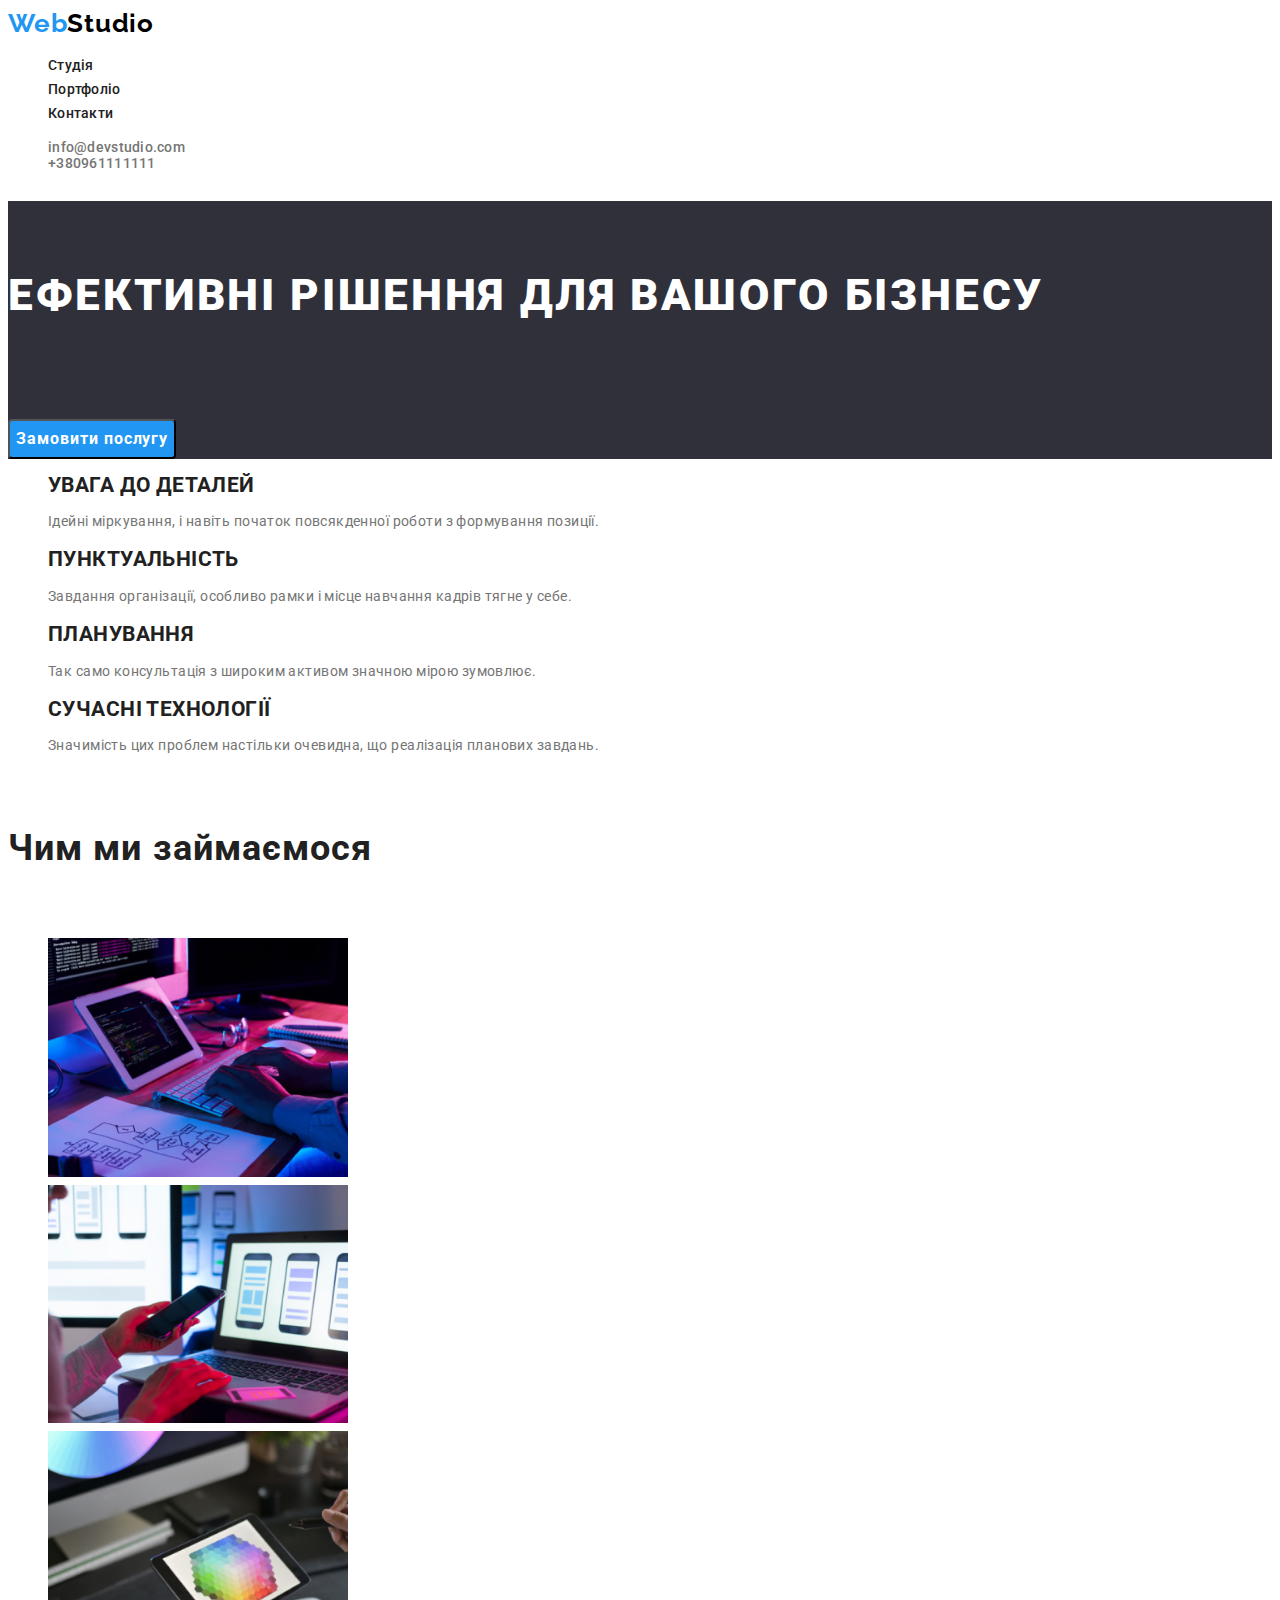
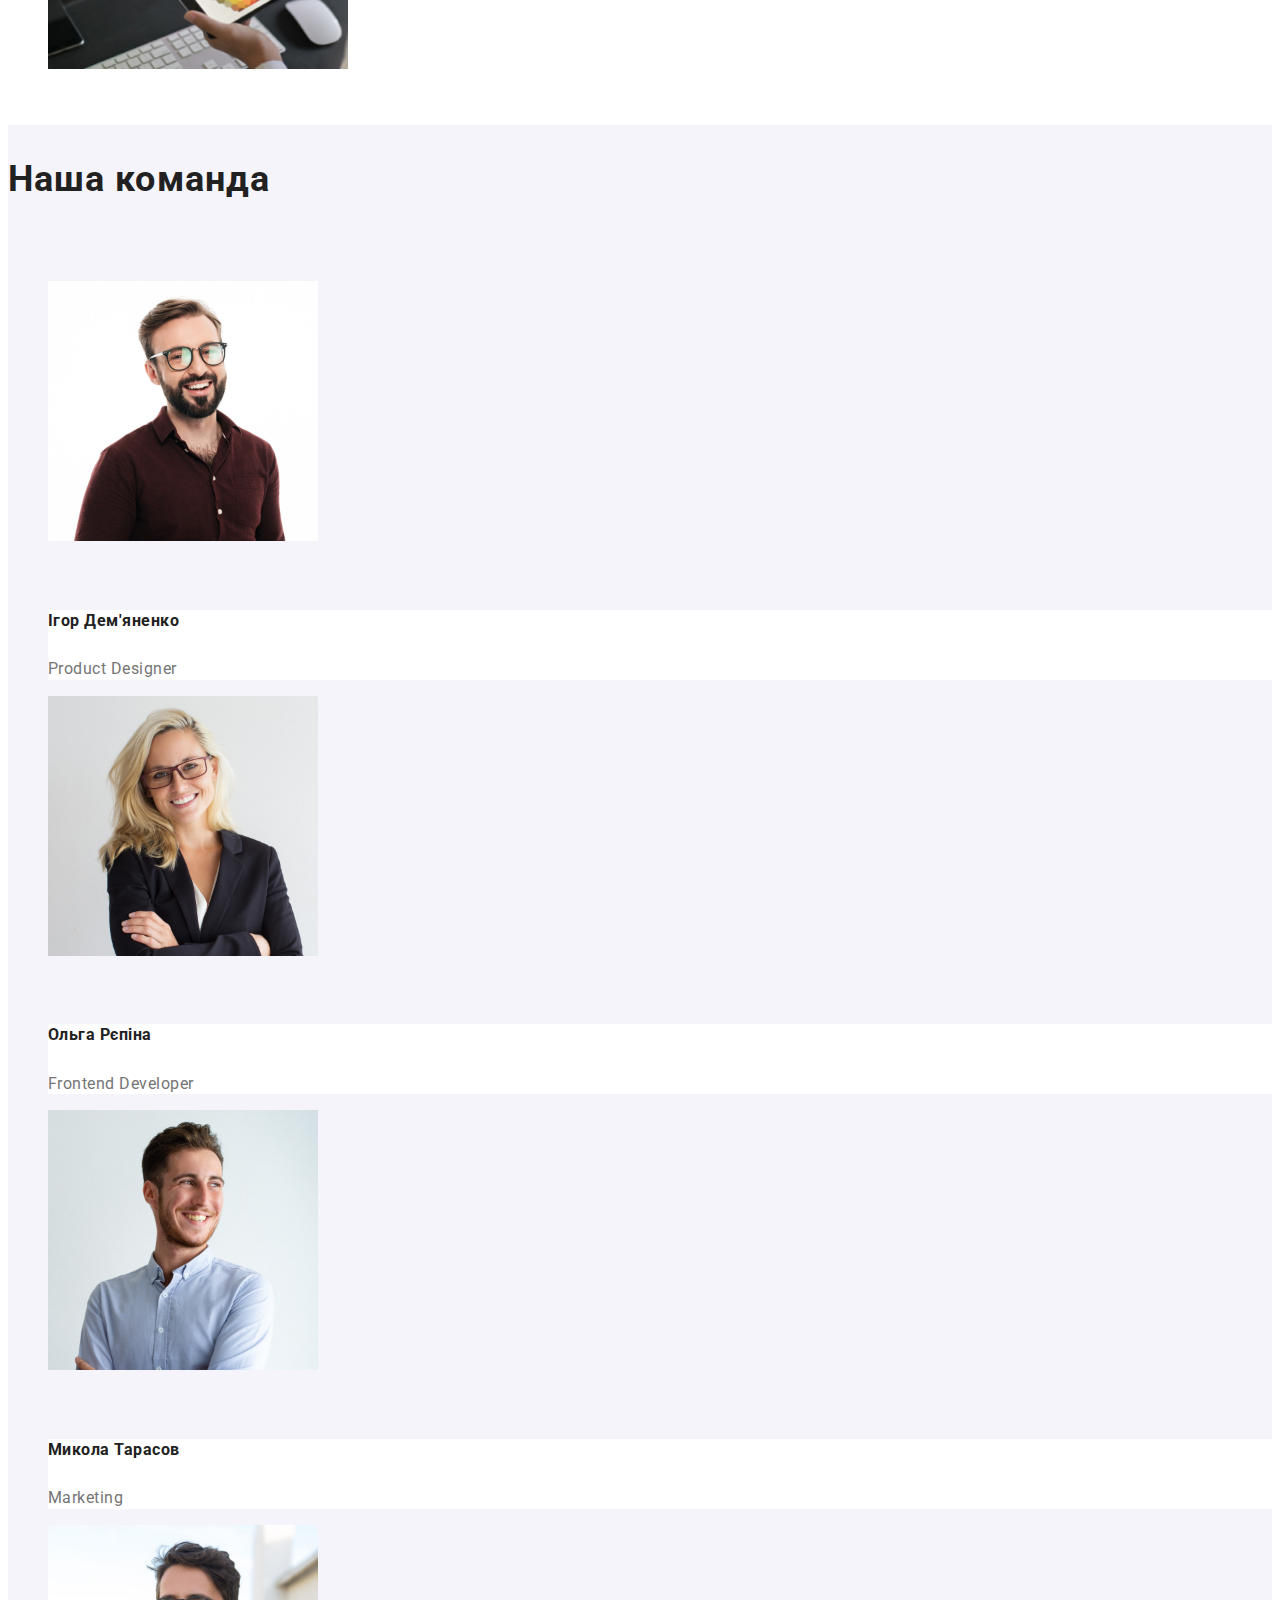
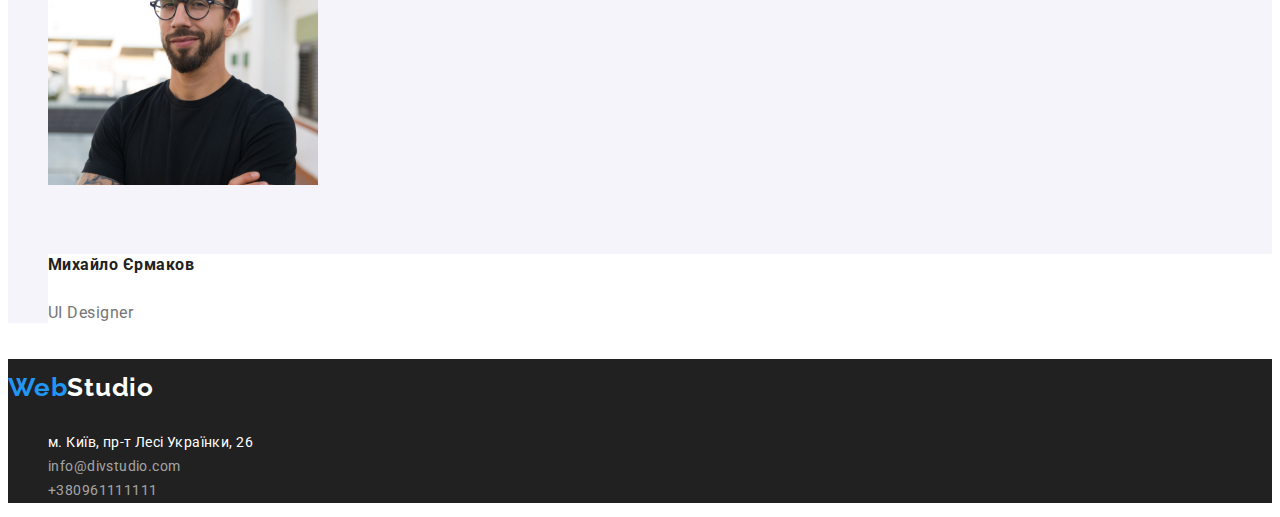
<file: index.html>
<!DOCTYPE html>
<html lang="uk">
  <head>
    <meta charset="UTF-8" />
    <meta http-equiv="X-UA-Compatible" content="IE=edge" />
    <meta name="viewport" content="width=device-width, initial-scale=1.0" />
    <title>Document</title>
    <link rel="stylesheet" href="./css/styles.css">
    <link rel="preconnect" href="https://fonts.googleapis.com">
<link rel="preconnect" href="https://fonts.gstatic.com" crossorigin>
<link href="https://fonts.googleapis.com/css2?family=Raleway:wght@700&family=Roboto:wght@400;500;700;900&display=swap" rel="stylesheet">
  </head>
  <body>
    <header class="header">
      <nav class="nav">
         
          <a class="logo" href="./index.html">Web<span class="logo-link">Studio</span></a>

          <ul class="nav-list link">
          <li><a class="nav-list-item link current" href="./index.html">Студія</a></li>
          <li><a class="nav-list-item link" href="./portfolio.html">Портфоліо</a></li>
          <li><a class="nav-list-item link" href="#">Контакти</a></li>
        </ul>
      </nav>

      <ul class="contact-list link">
        <li><a class="header-contact-link" href="mailto:info@devstudio.com">info@devstudio.com</a></li>
        <li><a class="header-contact-link" href="tel:+380961111111">+380961111111</a>
</li>
      </ul>
    </header>
    <main>
      <section class="hero">
        <h1 class="hero-title">Ефективні рішення для вашого бізнесу</h1>
        <button type="button" class="button">Замовити послугу</button>
      </section>
      <section class="features">
        <ul class="features-list">
          <li>
            <h2 class="features-title">Увага до деталей</h2>
            <p class="features-info">Ідейні міркування, і навіть початок повсякденної роботи з формування позиції.</p>
          </li>
          <li>
            <h2 class="features-title">Пунктуальність</h2>
            <p class="features-info">Завдання організації, особливо рамки і місце навчання кадрів тягне у себе.</p>
          </li>
          <li>
            <h2 class="features-title">Планування</h2>
            <p class="features-info">Так само консультація з широким активом значною мірою зумовлює.</p>
          </li>
          <li>
            <h2 class="features-title">Сучасні технології</h2>
            <p class="features-info">Значимість цих проблем настільки очевидна, що реалізація планових завдань.</p>
          </li>
        </ul>
      </section>
      <section class="occupation">
        <h3 class="occupation-title">Чим ми займаємося</h3>
        <ul class="occupation-list">
          <li>
            <img src="./images/box1.jpeg" alt="Людина набирає інформацію на планшеті" width="300" />
          </li>
          <li>
            <img src="./images/box2.jpeg" alt="Людина з ноутбуком та планшетом" width="300" />
          </li>
          <li>
            <img src="./images/box3.jpeg" alt="Людина працює на планшеті" width="300" />
          </li>
        </ul>
      </section>
      <section class="team"> 
        <h4 class="team-title">Наша команда</h4>
        <ul class="team-list">
          <li>
            <img src="./images/productdesigner.jpeg" alt="Ігор Дем'яненко" width="270" />
            <div class="team-info">
              <h5 class="name">Ігор Дем'яненко</h5>
            <p class="proffesion" lang="en">Product Designer</p>
          </div>
          </li>
          <li>
            <img src="./images/frontenddeveloper.jpeg" alt="Ольга Рєпіна" width="270">
            <div class="team-info">
            <h5 class="name">Ольга Рєпіна</h5>
            <p class="proffesion" lang="en">Frontend Developer</p>
          </div>
          </li>
          <li>
            <img src="./images/marketing.jpeg" alt="Микола Тарасов" width="270" />
            <div class="team-info">
            <h5 class="name">Микола Тарасов</h5>
            <p class="proffesion" lang="en">Marketing</p>
          </div>
          </li>
          <li>
            <img src="./images/uidesigner.jpeg" alt="Михайло Єрмаков" width="270" />
            <div class="team-info">
            <h5 class="name">Михайло Єрмаков</h5>
            <p class="proffesion" lang="en">UI Designer</p>
          </div>
          </li>
        </ul>
      </section>
    </main>
    <footer class="footer">
      <a class="logo" href="./index.html">Web<span class="logo-link-footer">Studio</span></a>
      <address>
        <ul class="footer-adress">
          <li>
            <a href="https://www.google.com.ua/maps/place/%D0%B1%D1%83%D0%BB%D1%8C%D0%B2%D0%B0%D1%80+%D0%9B%D0%B5%D1%81%D1%96+%D0%A3%D0%BA%D1%80%D0%B0%D1%97%D0%BD%D0%BA%D0%B8,+26,+%D0%9A%D0%B8%D1%97%D0%B2,+02000/@50.4265807,30.5361971,17z/data=!3m1!4b1!4m5!3m4!1s0x40d4cf0e033ecbe9:0x57a4dffefec77da0!8m2!3d50.4265807!4d30.5383859?hl=uk"
              class="contact-link">
              <span class="adress-link">м. Київ, пр-т Лесі Українки, 26</span>
            </a>
          </li>
          <li>
            <a class="email" href="mailto:info@devstudio.com">info@divstudio.com</a>
          </li>
          <li>
            <a class="tel" href="tel:+380961111111">+380961111111</a>
          </li>
        </ul>
      </address>
    </footer>
  </body>
</html>
</file>
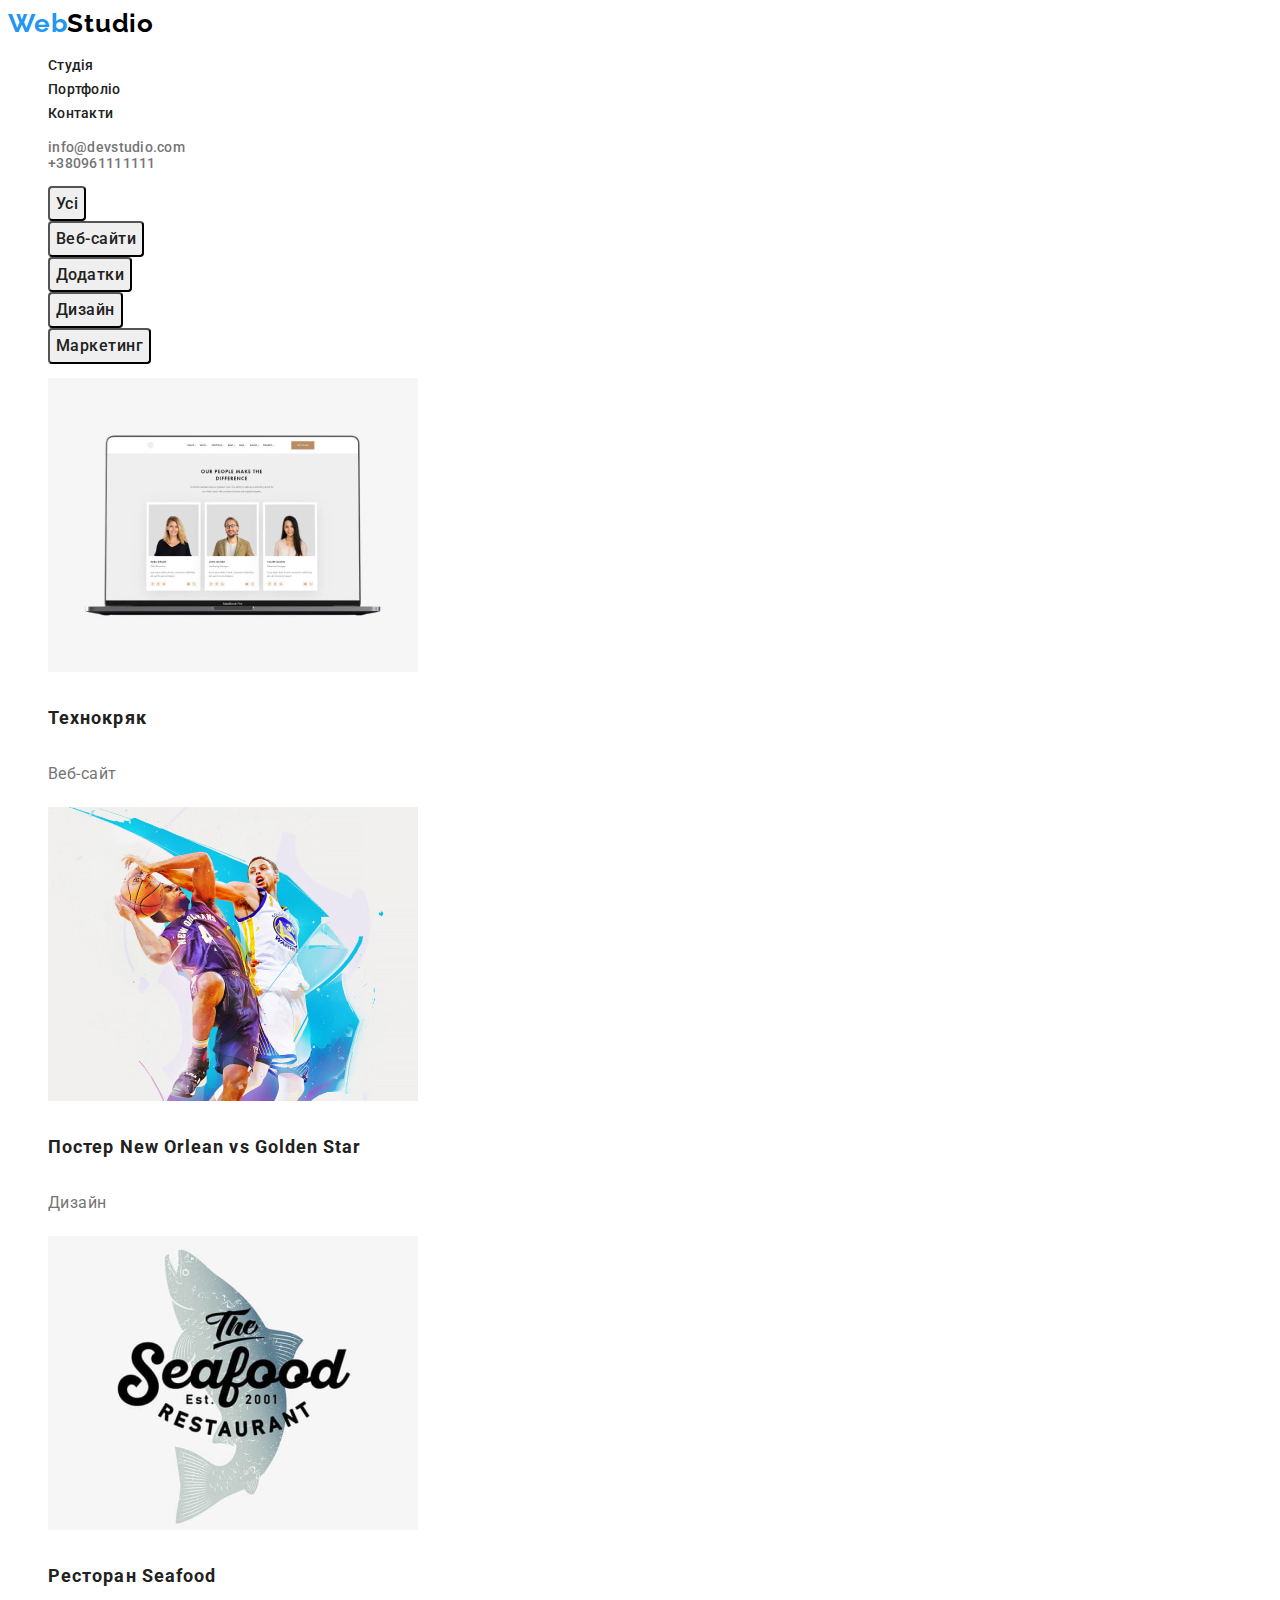
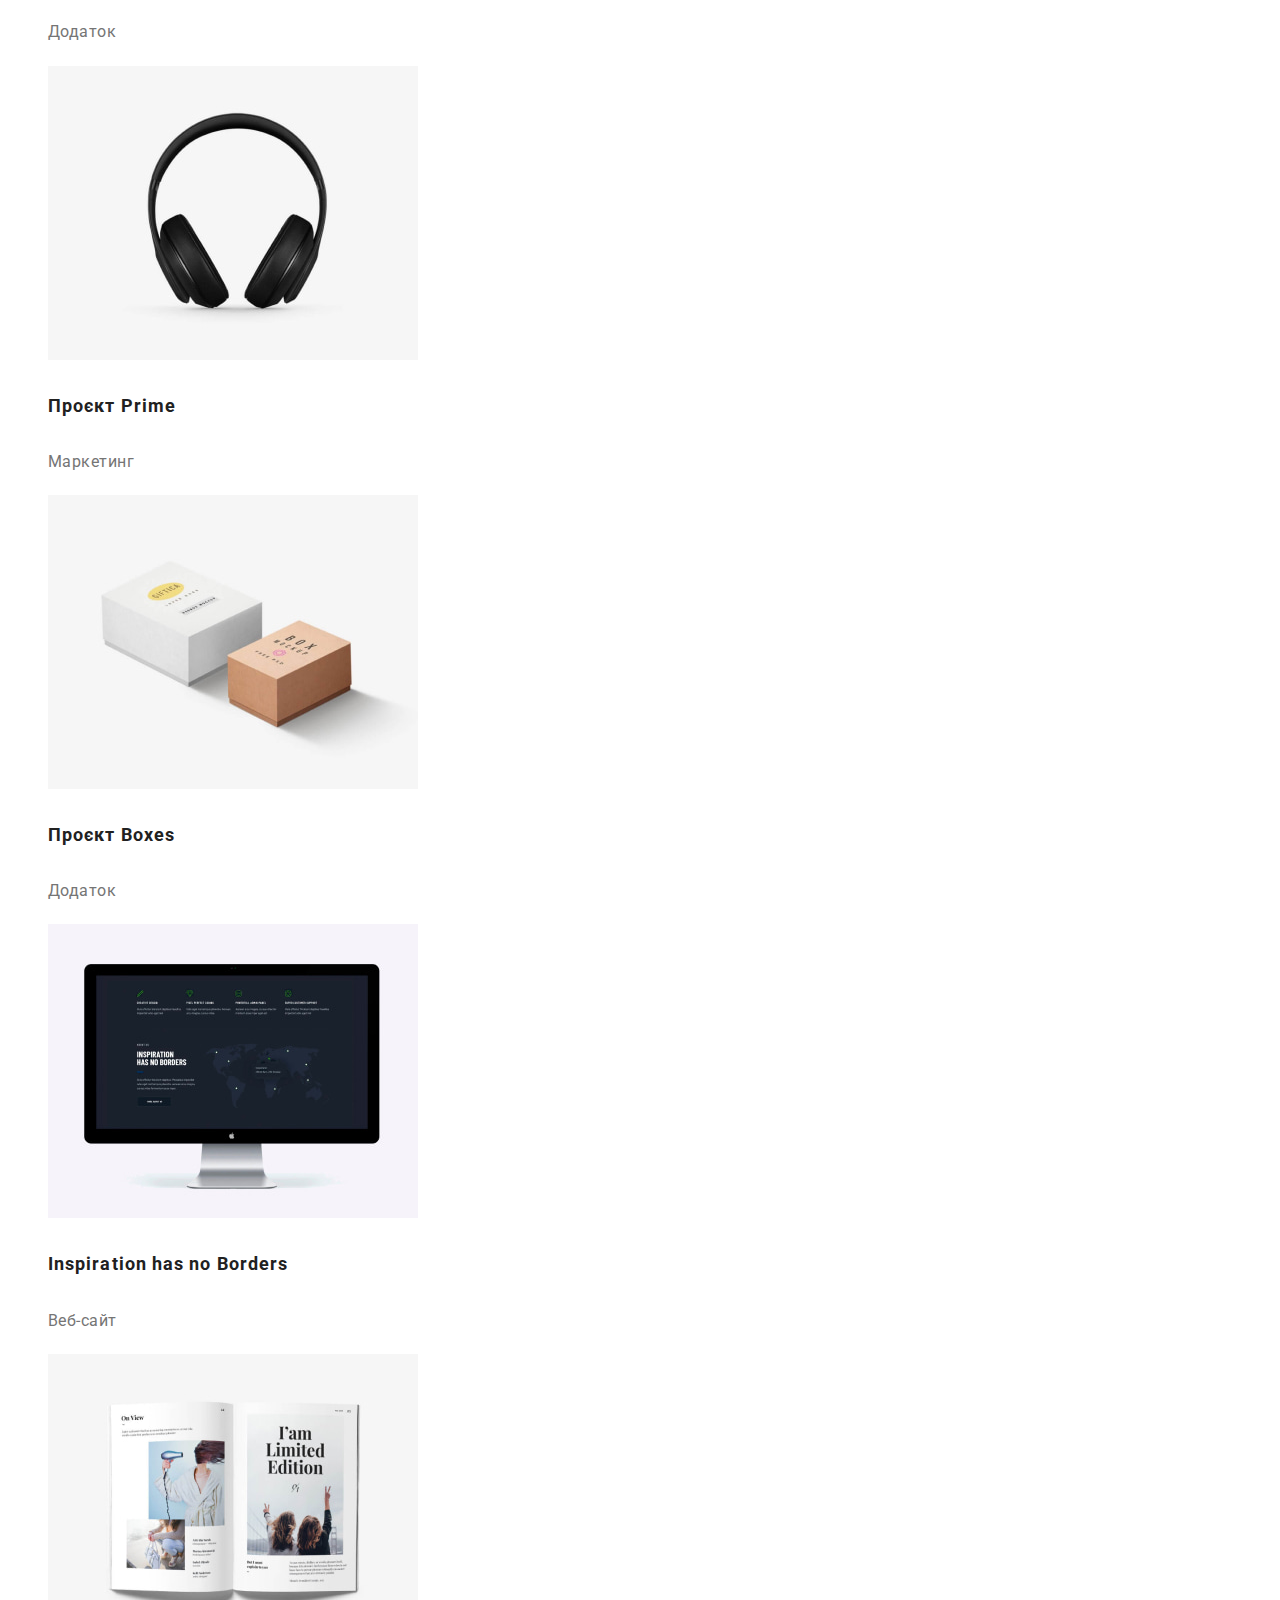
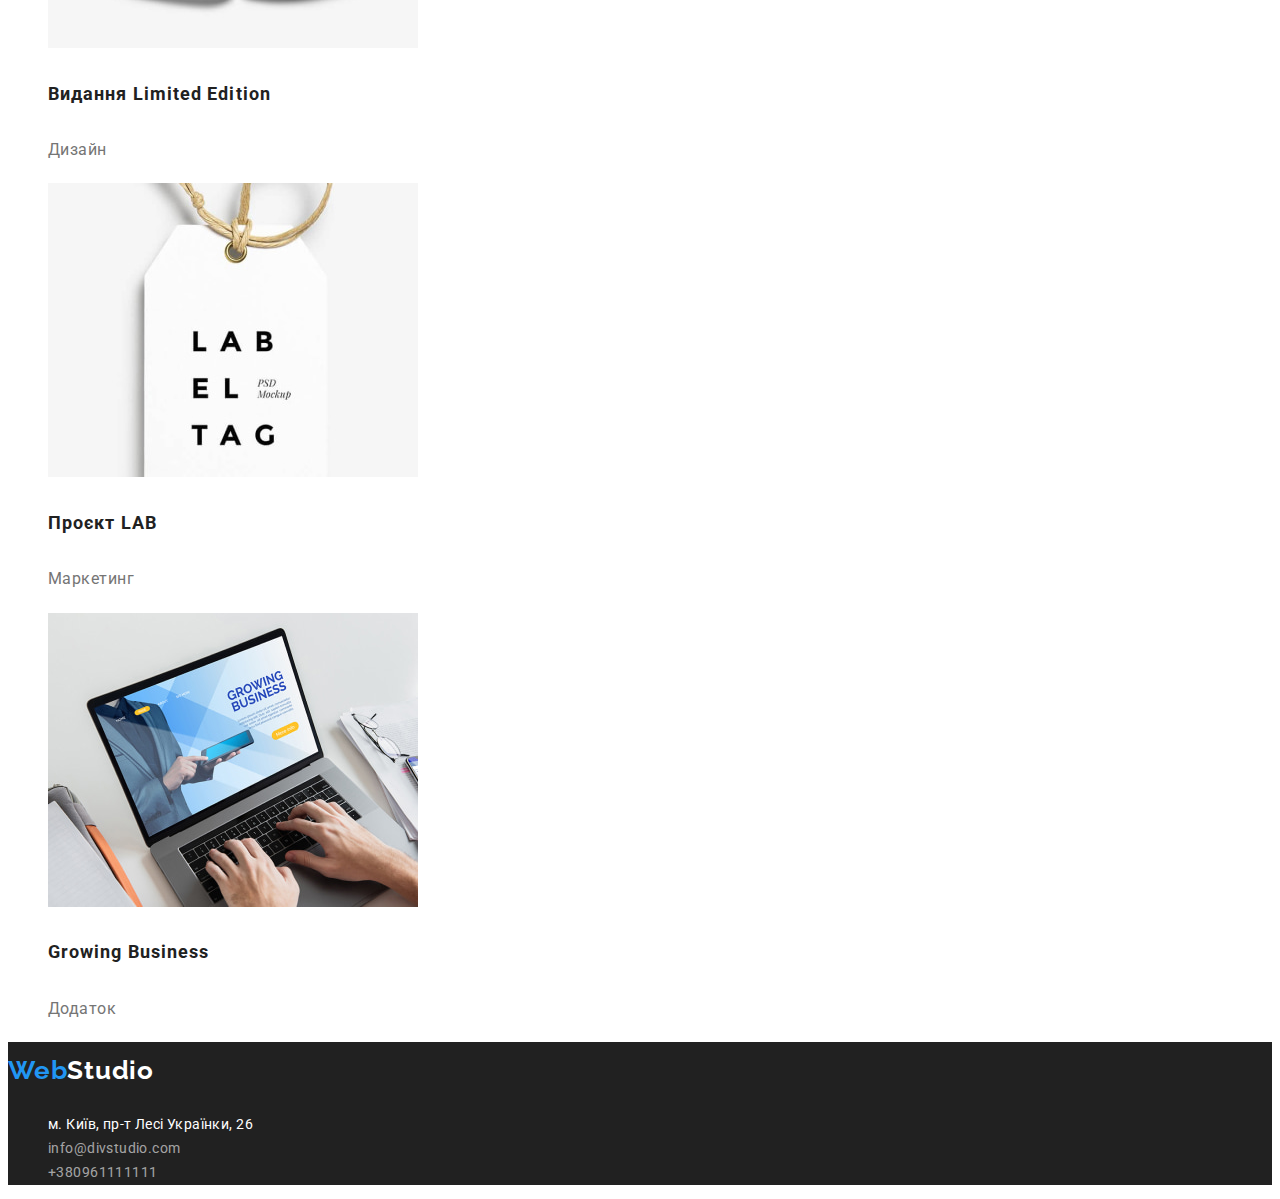
<file: portfolio.html>
<!DOCTYPE html>
<html lang="uk">
  <head>
    <meta charset="UTF-8" />
    <meta http-equiv="X-UA-Compatible" content="IE=edge" />
    <meta name="viewport" content="width=device-width, initial-scale=1.0" />
    <title>Портфоліо</title>
    <link rel="stylesheet" href="./css/styles.css" />
    <link rel="preconnect" href="https://fonts.googleapis.com">
<link rel="preconnect" href="https://fonts.gstatic.com" crossorigin>
<link href="https://fonts.googleapis.com/css2?family=Raleway:wght@700&family=Roboto:wght@400;500;700;900&display=swap" rel="stylesheet">
  </head>
  <body>
    <header class="header">
      <nav class="nav">
         
          <a class="logo" href="./index.html">Web<span class="logo-link">Studio</span></a>

          <ul class="nav-list link">
          <li><a class="nav-list-item link" href="./index.html">Студія</a></li>
          <li><a class="nav-list-item link current" href="./portfolio.html">Портфоліо</a></li>
          <li><a class="nav-list-item link" href="#">Контакти</a></li>
        </ul>
      </nav>

      <ul class="contact-list link">
        <li><a class="header-contact-link" href="mailto:info@devstudio.com">info@devstudio.com</a></li>
        <li><a class="header-contact-link" href="tel:+380961111111">+380961111111</a>
</li>
      </ul>
    </header>
    <main>
      <section class="filter-buttons">
        <h1 hidden>Портфолио</h1>
        <ul class="filter-list">
          <li><button type="button" class="filter-btn">Усі</button></li>
          <li><button type="button" class="filter-btn">Веб-сайти</button></li>
          <li><button type="button" class="filter-btn">Додатки</button></li>
          <li><button type="button" class="filter-btn">Дизайн</button></li>
          <li><button type="button" class="filter-btn">Маркетинг</button></li>
        </ul>
        <ul class="projects-list">
            <li class="projects-list-item">
                <a class="link" href="">
                <img src="./images/websitetechnokr.jpeg" alt="Веб сайт" width="370"/>
                <h2 class="project-name">Технокряк</h2>
                 <p class="descr">Веб-сайт</p></a>
            </li>
            <li class="projects-list-item">
               <a class="link" href="#">
                <img src="./images/posterneworlean.jpeg" alt="Чоловіки з баскетбольним м'ячем" width="370"/>
                <h2 class="project-name">Постер New Orlean vs Golden Star</h2>
                <p class="descr">Дизайн</p></a>
            </li>
            <li class="projects-list-item">
              <a class="link" href="#">
                <img src="./images/restseafood.jpeg" alt="Лого ресторану" width="370"/>
                <h2 class="project-name">Ресторан Seafood</h2>
                <p class="descr">Додаток</p></a>
            </li>
            <li class="projects-list-item">
              <a class="link" href="#">
                <img src="./images/projectprime.jpeg" alt="Навушники" width="370"/>
                <h2 class="project-name">Проєкт Prime</h2>
                <p class="descr">Маркетинг</p></a>
            </li>
            <li class="projects-list-item">
              <a class="link" href="#">
                <img src="./images/projectboxes.jpeg" alt="Дві коробочки" width="370"/>
                <h2 class="project-name">Проєкт Boxes</h2>
                <p class="descr">Додаток</p></a>
            </li>
            <li class="projects-list-item">
              <a class="link" href="#">
                <img src="./images/inspiration.jpeg" alt="Комп'ютер" width="370"/>
                <h2 class="project-name">Inspiration has no Borders</h2>
                <p class="descr">Веб-сайт</p></a>
            </li>
            <li class="projects-list-item">
              <a class="link" href="#">
                <img src="./images/publisherle.jpeg" alt="Відкрита книжка" width="370"/>
                <h2 class="project-name">Видання Limited Edition</h2>
                <p class="descr">Дизайн</p></a>
            </li>
            <li class="projects-list-item">
              <a class="link" href="#">
                <img src="./images/projectlab.jpeg" alt="Бірка" width="370"/>
                <h2 class="project-name">Проєкт LAB</h2>
                <p class="descr">Маркетинг</p></a>
            </li>
            <li class="projects-list-item">
              <a class="link" href="#">
                <img src="./images/growingbus.jpeg" alt="Робота за ноутбуком" width="370"/>
                <h2 class="project-name">Growing Business</h2>
                <p class="descr">Додаток</p></a>
            </li>
        </ul>
      </section>
    </main>
    <footer class="footer">
      <a class="logo" href="./index.html">Web<span class="logo-link-footer">Studio</span></a>
      <address>
        <ul class="footer-adress">
          <li>
            <a href="https://www.google.com.ua/maps/place/%D0%B1%D1%83%D0%BB%D1%8C%D0%B2%D0%B0%D1%80+%D0%9B%D0%B5%D1%81%D1%96+%D0%A3%D0%BA%D1%80%D0%B0%D1%97%D0%BD%D0%BA%D0%B8,+26,+%D0%9A%D0%B8%D1%97%D0%B2,+02000/@50.4265807,30.5361971,17z/data=!3m1!4b1!4m5!3m4!1s0x40d4cf0e033ecbe9:0x57a4dffefec77da0!8m2!3d50.4265807!4d30.5383859?hl=uk"
              class="contact-link">
              <span class="adress-link">м. Київ, пр-т Лесі Українки, 26</span>
            </a>
          </li>
          <li>
            <a class="email" href="mailto:info@devstudio.com">info@divstudio.com</a>
          </li>
          <li>
            <a class="tel" href="tel:+380961111111">+380961111111</a>
          </li>
        </ul>
      </address>
    </footer>
  </body>
</html>
</file>
<file: css/styles.css>
:root{
--primary-color: #212121;
--secondary-color: #757575;
--accent-color: #2196f3;
--secondary-accent-color: #ffffff;
--logo-color: #000000;
--adress-contact-color: rgba(255, 255, 255, 0.6);
--primary-bg-color: #F5F5F5;
--secondary-bg-color: #2f303a;
--team-bg-color: #f5f4fa;
--primary-btn-color: #f5f4fa;
--accent-hero-btn-bg-color: #188ce8;
--header-color: #FFFFFF;
--filter-btn: 0px 3px 1px rgba(0, 0, 0, 0.1), 0px 1px 2px rgba(0, 0, 0, 0.08), 0px 2px 2px rgba(0, 0, 0, 0.12);
}

body{
    font-family: 'Roboto', sans-serif;
    font-size: 14px;
    line-height: 1.71;
    color: var(--primary-color);
}
.header{
   list-style-type: none;
   text-decoration: none;
    background-color: var(--header-color);
}
.logo{
    color: var(--accent-color);
    font-family: 'Raleway',sans-serif;
    font-weight: 700;
    font-size: 26px;
    line-height:1.19;
    letter-spacing: 0.03em;
    text-decoration: none;
}
.logo-link{
    color: var(--logo-color); }
.link :hover
.link :focus
.nav-list.link{
   list-style-type: none;
    text-decoration: none;
}
.nav-list-item.link{
    font-family: 'Roboto',sans-serif;
    font-weight: 500;
    font-size: 14px;
    line-height: 1.14;
    letter-spacing: 0.02em;
    color: var(--primary-color);
    list-style-type: none;
    text-decoration: none; 
}
.link{
    list-style-type: none;
    text-decoration: none;
    color: var(--primary-color);
}
.link :hover,
.link:focus{
    color: var(--accent-color);
}
.contact-list.link{
   list-style-type: none;
    text-decoration: none;
    font-family: 'Roboto',sans-serif;
    font-style: normal;
    font-weight: 500;
    font-size: 14px;
    line-height: 1.14;
    letter-spacing: 0.02em;
    color: var(--primary-color);   
}
.header-contact-link{
    text-decoration: none;
    color: var(--secondary-color);
}
.link:hover,
.link:focus{
    color: var(--accent-color);
}
.current {
    color: var(--accent-color);}
    
.hero{
    background-color: var(--secondary-bg-color);
   
}
.hero-title{
    font-family: 'Roboto',sans-serif;
    color: var(--secondary-accent-color);
    letter-spacing: 0.06em;
    text-transform: uppercase;
    font-weight: 900;
    font-size: 44px;
    line-height: 4.28;  
}
.button{
    background-color: var(--accent-color);
    box-shadow: var(--accent-hero-btn-bg-color);
    border-radius: 4px;
    font-family: 'Roboto',sans-serif;
    letter-spacing: 0.06em;
    font-weight: 700;
    font-size: 16px;
    line-height: 2.14;
    color: var(--secondary-accent-color);
}
.button:hover,
.button:focus{
    background-color: var(--accent-hero-btn-bg-color);
    cursor: pointer;
}
.features{
    font-family: 'Roboto',sans-serif;
    font-size: 14px;
}
.features-list{
    font-size: 14px;
    line-height: 16px;
    letter-spacing: 0.03em;
    text-transform: uppercase;
    list-style: none;
    color: var(--primary-color);
}
.features-info{
    font-size: 14px;
    line-height: 1.71;
    letter-spacing: 0.03em;
    color: var(--secondary-color);
    text-transform: none;
}
.occupation-title{
    font-weight: 700;
    font-size: 36px;
    line-height: 3;
    letter-spacing: 0.03em;
    color: var(--primary-color);
}
.occupation-list{
    list-style-type: none;
}
.team{
    background-color: var(--team-bg-color);
    font-size: 36px;
    line-height: 3;
    letter-spacing: 0.03em;
    color: var(--primary-color);
}
.team-list{
    list-style-type: none;
}
.name{
    font-size: 16px;
    line-height: 1.35;
    letter-spacing: 0.03em;
    color: var(--primary-color);
}
.team-info{
    background-color: var(--secondary-accent-color) ;
}
.proffesion{
    color: var(--secondary-color);
    font-size: 16px;
    line-height: 1.35;
    letter-spacing: 0.03em;
}
.footer{
    background-color: var(--primary-color);  
}
.logo-link-footer{
    color: var(--secondary-accent-color);
    font-family: 'Raleway',sans-serif;
    font-size: 26px;
    line-height: 2.21;
    letter-spacing: 0.03em;
}
.footer-adress{
    list-style-type: none;
    text-decoration: none;
    font-family: 'Roboto',sans-serif;
    font-style: normal;
    font-weight: 400;
    font-size: 14px;
    line-height: 1.71;
    letter-spacing: 0.03em; 
}
.contact-link{
    list-style-type: none;
    text-decoration: none;
    color: var(--secondary-accent-color);
}
.email:hover,
.email:focus,
.tel:hover,
.tel:focus,
.contact-link:hover,
.contact-link:focus{
    color: var(--accent-color);
}
.email{
list-style-type: none;
text-decoration: none;
color: var(--adress-contact-color);
}
.tel{
    list-style-type: none;
    text-decoration: none;
    color: var(--adress-contact-color);
}

.filter-list{
    list-style-type: none;
}
.filter-btn{
    color: var(--primary-color);
    border-radius: 4px;
    color: var(--filter-btn);
    font-weight: 500;
    font-size: 16px;
    line-height: 1.85;
    letter-spacing: 0.03em;
    font-family: inherit;
}
.filter-btn:hover,
.filter-btn:focus{
    color: var(--secondary-accent-color);
    background-color: var(--accent-color);
    cursor: pointer;
}
.project{
    font-family: 'Roboto',sans-serif;

}
.projects-list{
    list-style-type: none;
}
.project-name{
    color: var(--primary-color);
    font-weight: 700;
    font-size: 18px;
    line-height: 2.57;
    letter-spacing: 0.06em;
}
.descr{
    color: var(--secondary-color);
    font-weight: 400;
    font-size: 16px;
    line-height: 2.14;
    letter-spacing: 0.03em;
}
</file>
